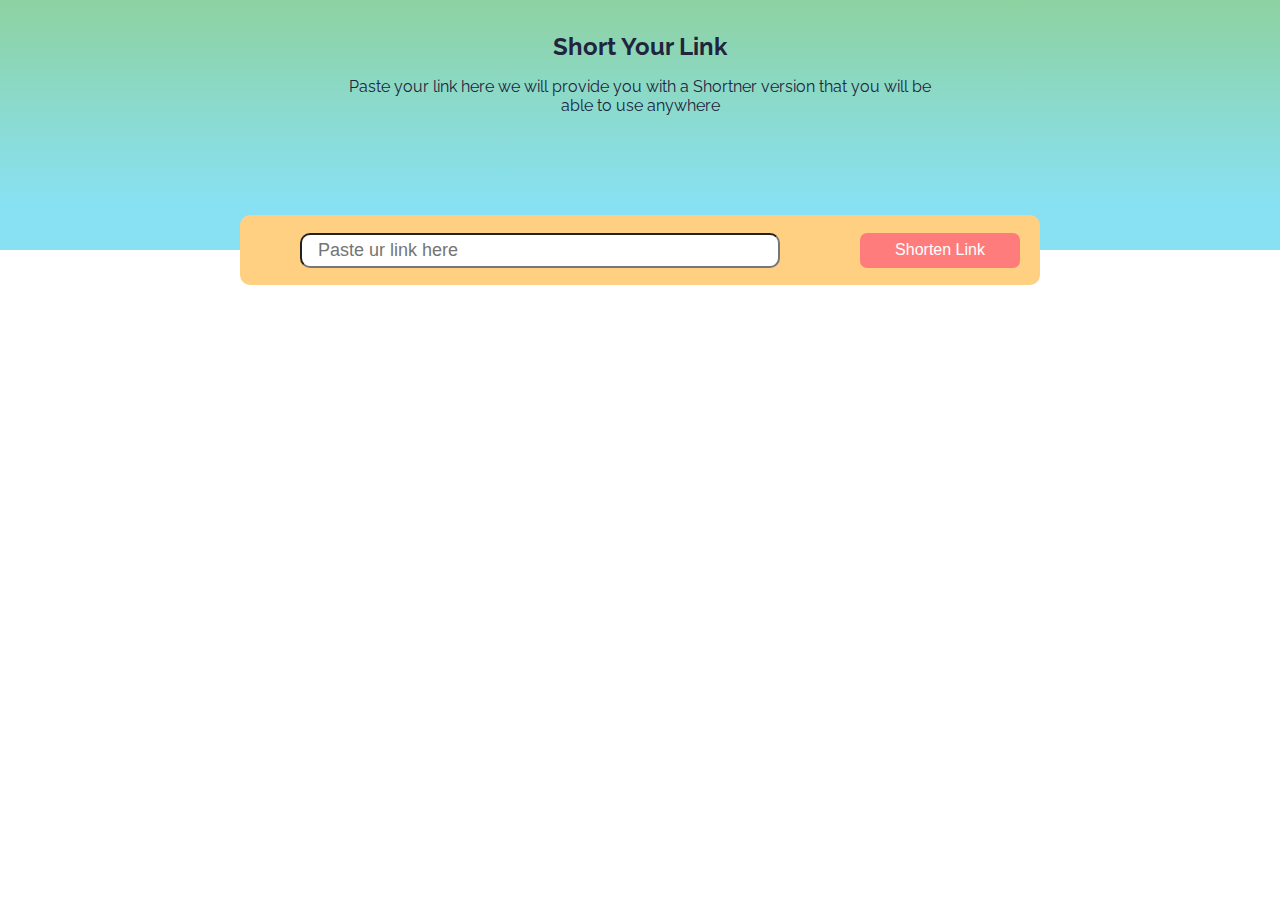
<file: Link Shortner/index.html>
<!DOCTYPE html>
<html lang="en">
	<head>
		<meta charset="UTF-8" />
		<meta name="viewport" content="width=device-width, initial-scale=1.0" />
		<title>Link Shortner</title>
		<link rel="stylesheet" href="styles.css" />
	</head>

	<body>
		<div class="container">
			<div class="text-cont">
				<h2>Short Your Link</h2>
				<p>
					Paste your link here we will provide you with a Shortner version that
					you will be able to use anywhere
				</p>
			</div>

			<div class="shortner-cont">
				<div class="back-color"></div>
				<div class="input-cont">
					<input type="text" id="shortner" placeholder="Paste ur link here" />
					<button id="submit-btn" onclick="shortenUrl()">Shorten Link</button>
				</div>
				<div id="output"></div>
			</div>
			<script src="index.js" defer></script>
		</div>
	</body>
</html>
</file>
<file: Link Shortner/styles.css>
@import url("https://fonts.googleapis.com/css2?family=Raleway:wght@400;500&display=swap");

* {
	box-sizing: border-box;
	margin: 0;
	padding: 0;
}
body {
	font-family: "Raleway", sans-serif;
}
:root {
	--red: #ff7c7c;
	--black: #21243d;
	--blue: #88e1f2;
	--yellow: #ffd082;
}

.container {
	width: 100%;
	height: 100%;
}
.text-cont {
	width: 100%;
	height: 200px;
	margin: 0 auto;
	text-align: center;
	background-image: linear-gradient(to bottom, rgb(142, 210, 161), var(--blue));
	color: var(--black);
	padding: 2rem 0 3rem 0;
}
.text-cont p {
	max-width: 600px;
	margin: 1rem auto;
}

.shortner-cont {
	height: 120px;
	width: 100%;
}
.back-color {
	background-color: var(--blue);
	height: 50px;
	width: 100%;
	z-index: -1;
	position: absolute;
	top: 200px;
	left: 0;
}
.input-cont {
	z-index: 10;
	background-color: var(--yellow);
	margin: 15px auto;
	max-width: 800px;
	height: 70px;
	border-radius: 10px;
	display: grid;
	grid-template-columns: 3fr 1fr;
}
.input-cont input {
	height: 35px;
	width: 80%;
	margin: auto;
	border: auto;
	border-radius: 10px;
	outline: none;
	padding-left: 1rem;
	color: var(--black);
	font-size: 18px;
}
.input-cont button {
	height: 35px;
	width: 80%;
	margin: auto;
	background-color: var(--red);
	color: white;
	border-radius: 7px;
	outline: none;
	border: none;
	font-size: 1rem;
	cursor: pointer;
}
#output {
	display: flex;
	justify-content: center;
	align-items: center;
}
</file>
